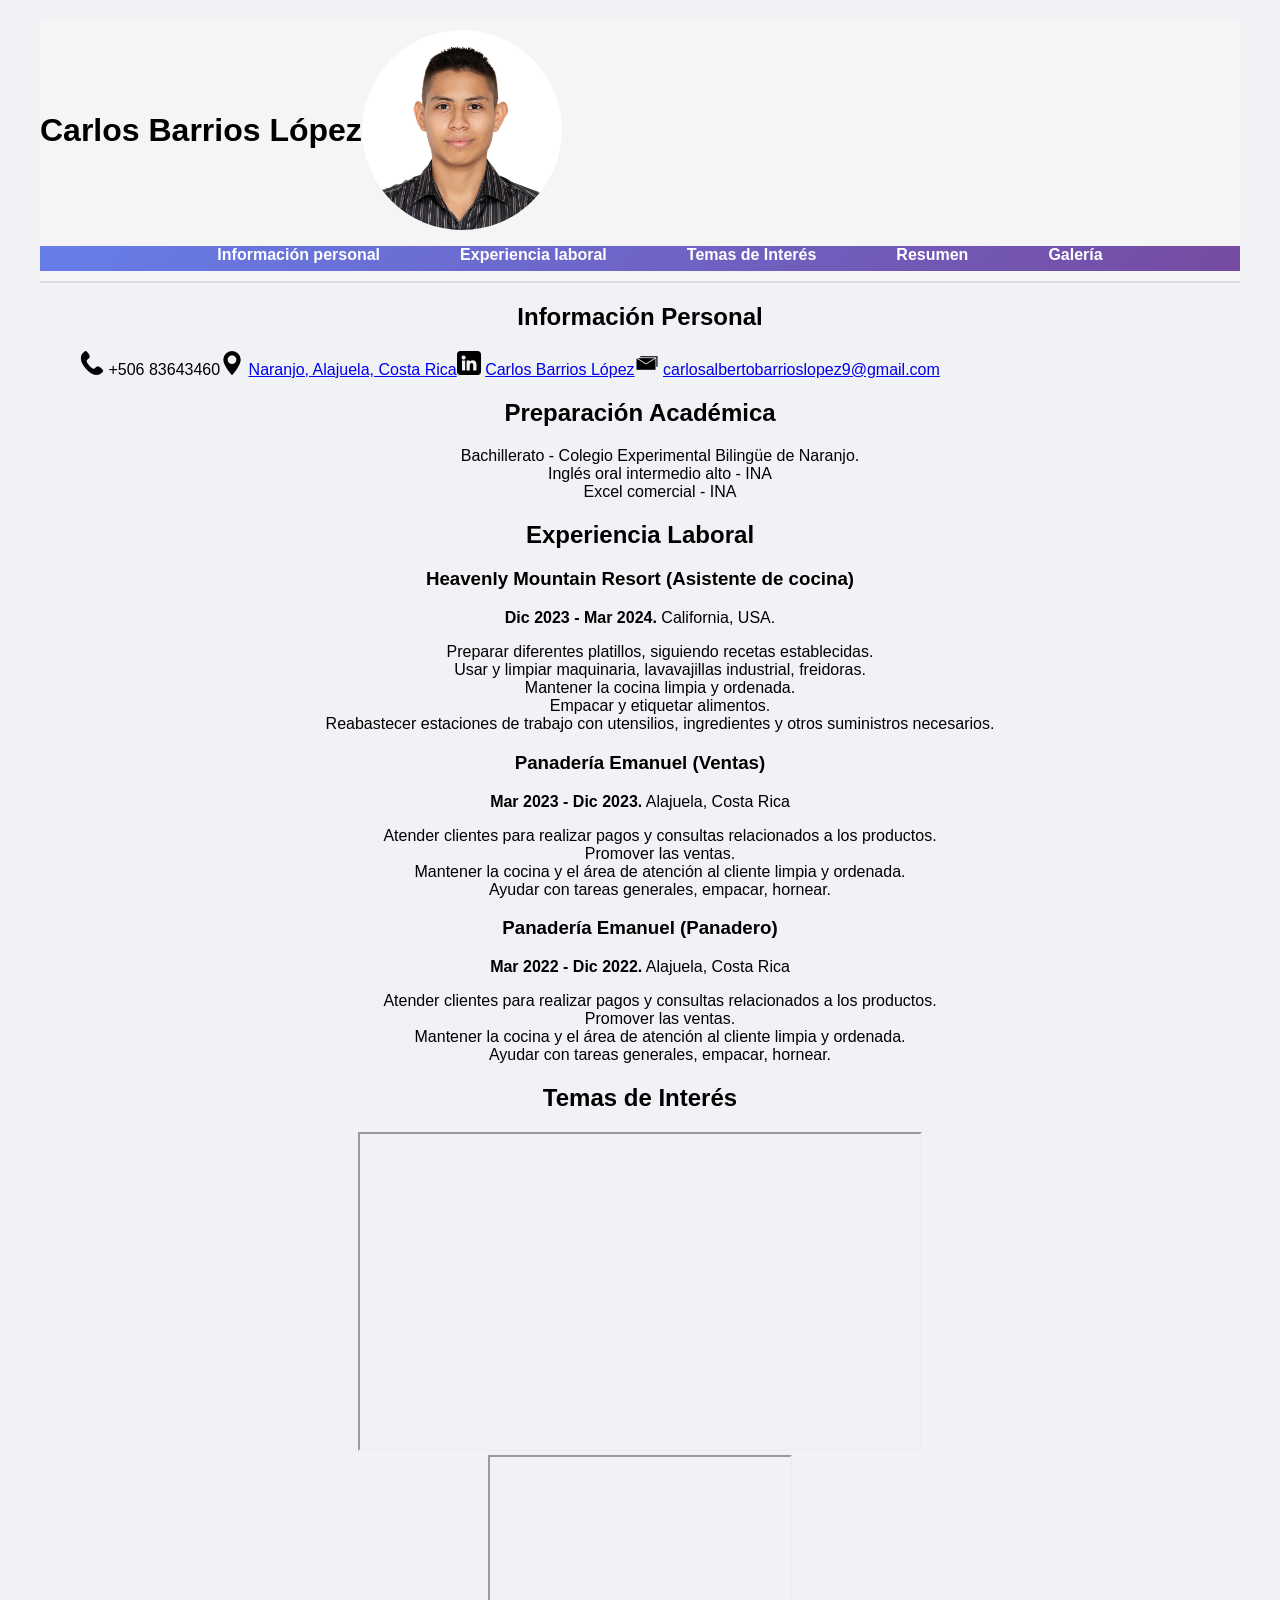
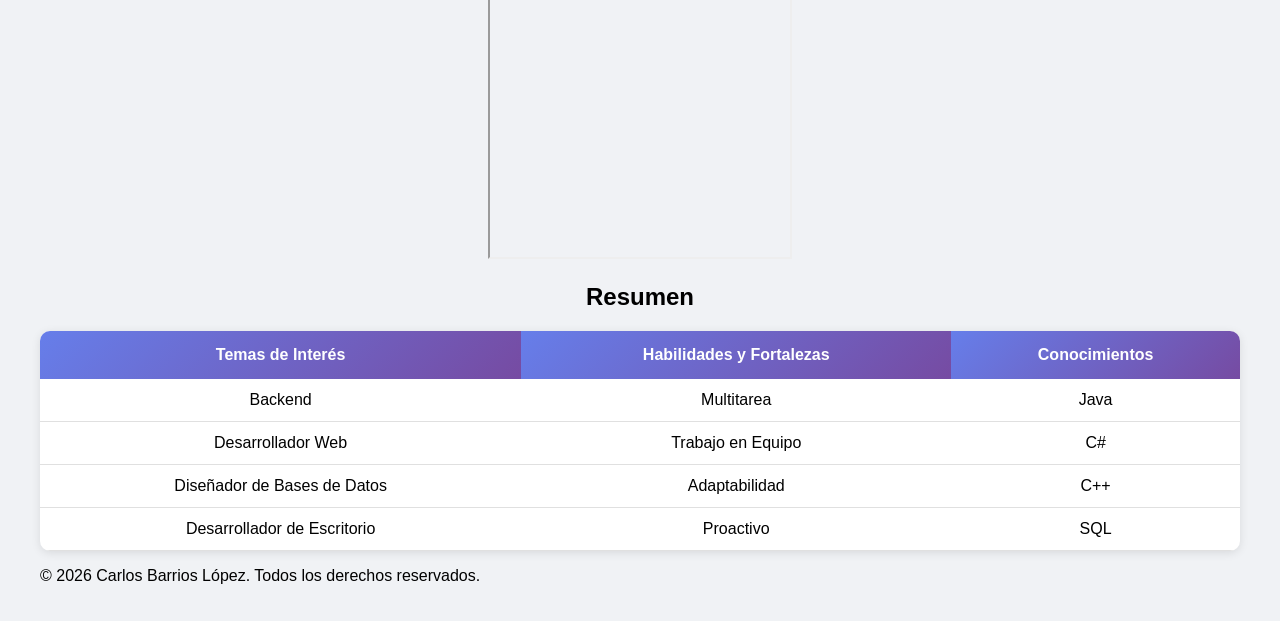
<file: index.html>
<!DOCTYPE html>
<html lang="es">
<head>
    <meta charset="UTF-8">
    <meta name="viewport" content="width=device-width, initial-scale=1.0">
    <link rel="stylesheet" href="estilo.css">
    <title>Carlos Barrios - Portafolio</title>
</head>
<body>
    <header>
        <div id="cabeceraFoto">
            <h1>Carlos Barrios López</h1>
            <img src="img/Pasaporte.jpg" alt="Foto de Perfil" id="pasaporte">
        </div>
        
        <nav id="principal">
            <ul>
                <li><a href="#personal">Información personal</a></li>
                <li><a href="#experiencia">Experiencia laboral</a></li>
                <li><a href="#interes">Temas de Interés</a></li>
                <li><a href="#resumen">Resumen</a></li>
                <li><a href="galeria.html">Galería</a></li>
            </ul>
        </nav>
    </header>

    <main>
        <!-- Sección Personal -->
        <section id="personal">
            <h2>Información Personal</h2>
            <ul id="contacto">
                <li>
                    <img src="iconos/telefono.png" alt="Ícono Teléfono">
                    <span>+506 83643460</span>
                </li>
                <li>
                    <img src="iconos/mapa.png" alt="Ícono Mapa">
                    <a href="https://www.google.com/maps/place/Parada+AutoB%C3%BAs+La+Conejera/">
                        Naranjo, Alajuela, Costa Rica
                    </a>
                </li>
                <li>
                    <img src="iconos/linkedin.png" alt="Ícono Linkedin">
                    <a href="https://www.linkedin.com/in/carlos-barrios-lopez-969871310">
                        Carlos Barrios López
                    </a>
                </li>
                <li>
                    <img src="iconos/correo.png" alt="Ícono Correo">
                    <a href="mailto:carlosalbertobarrioslopez9@gmail.com">
                        carlosalbertobarrioslopez9@gmail.com
                    </a>
                </li>
            </ul>
        </section>

        <!-- Sección Académica -->
        <section id="academica">
            <h2>Preparación Académica</h2>
            <ul>
                <li>Bachillerato - Colegio Experimental Bilingüe de Naranjo.</li>
                <li>Inglés oral intermedio alto - INA</li>
                <li>Excel comercial - INA</li>
            </ul>
        </section>

        <!-- Sección Experiencia -->
        <section id="experiencia">
            <h2>Experiencia Laboral</h2>
            
            <article class="experiencia-item">
                <h3>Heavenly Mountain Resort (Asistente de cocina)</h3>
                <p><strong>Dic 2023 - Mar 2024.</strong> California, USA.</p>
                <ul>
                    <li>Preparar diferentes platillos, siguiendo recetas establecidas.</li>
                    <li>Usar y limpiar maquinaria, lavavajillas industrial, freidoras.</li>
                    <li>Mantener la cocina limpia y ordenada.</li>
                    <li>Empacar y etiquetar alimentos.</li>
                    <li>Reabastecer estaciones de trabajo con utensilios, ingredientes y otros suministros necesarios.</li>
                </ul>
            </article>

            <article class="experiencia-item">
                <h3>Panadería Emanuel (Ventas)</h3>
                <p><strong>Mar 2023 - Dic 2023.</strong> Alajuela, Costa Rica</p>
                <ul>
                    <li>Atender clientes para realizar pagos y consultas relacionados a los productos.</li>
                    <li>Promover las ventas.</li>
                    <li>Mantener la cocina y el área de atención al cliente limpia y ordenada.</li>
                    <li>Ayudar con tareas generales, empacar, hornear.</li>
                </ul>
            </article>

            <article class="experiencia-item">
                <h3>Panadería Emanuel (Panadero)</h3>
                <p><strong>Mar 2022 - Dic 2022.</strong> Alajuela, Costa Rica</p>
                <ul>
                    <li>Atender clientes para realizar pagos y consultas relacionados a los productos.</li>
                    <li>Promover las ventas.</li>
                    <li>Mantener la cocina y el área de atención al cliente limpia y ordenada.</li>
                    <li>Ayudar con tareas generales, empacar, hornear.</li>
                </ul>
            </article>
        </section>

        <!-- Sección Interés -->
        <section id="interes">
            <h2>Temas de Interés</h2>
            
            <div class="contenido-interes">
                <div class="video-container">
                    <iframe width="560" height="315" 
                        src="https://www.youtube.com/embed/aotSZRKBtQo" 
                        title="YouTube video player" 
                        allow="accelerometer; autoplay; clipboard-write; encrypted-media; gyroscope; picture-in-picture" 
                        allowfullscreen>
                    </iframe>
                </div>
                
                <div class="pdf-container">
                    <iframe src="carta/cartaRecomendacion.pdf" 
                        title="Carta de Recomendación">
                        Tu navegador no soporta iframes.
                    </iframe>
                </div>
            </div>
        </section>

        <!-- Sección Resumen -->
        <section id="resumen">
            <h2>Resumen</h2>

            <table>
                <thead>
                    <tr>
                        <th>Temas de Interés</th>
                        <th>Habilidades y Fortalezas</th>
                        <th>Conocimientos</th>
                    </tr>
                </thead>
                <tbody>
                    <tr>
                        <td>Backend</td>
                        <td>Multitarea</td>
                        <td>Java</td>
                    </tr>
                    <tr>
                        <td>Desarrollador Web</td>
                        <td>Trabajo en Equipo</td>
                        <td>C#</td>
                    </tr>
                    <tr>
                        <td>Diseñador de Bases de Datos</td>
                        <td>Adaptabilidad</td>
                        <td>C++</td>
                    </tr>
                    <tr>
                        <td>Desarrollador de Escritorio</td>
                        <td>Proactivo</td>
                        <td>SQL</td>
                    </tr>
                </tbody>
            </table>
        </section>
    </main>

    <footer>
        <p>&copy; 2026 Carlos Barrios López. Todos los derechos reservados.</p>
    </footer>
</body>
</html>
</file>
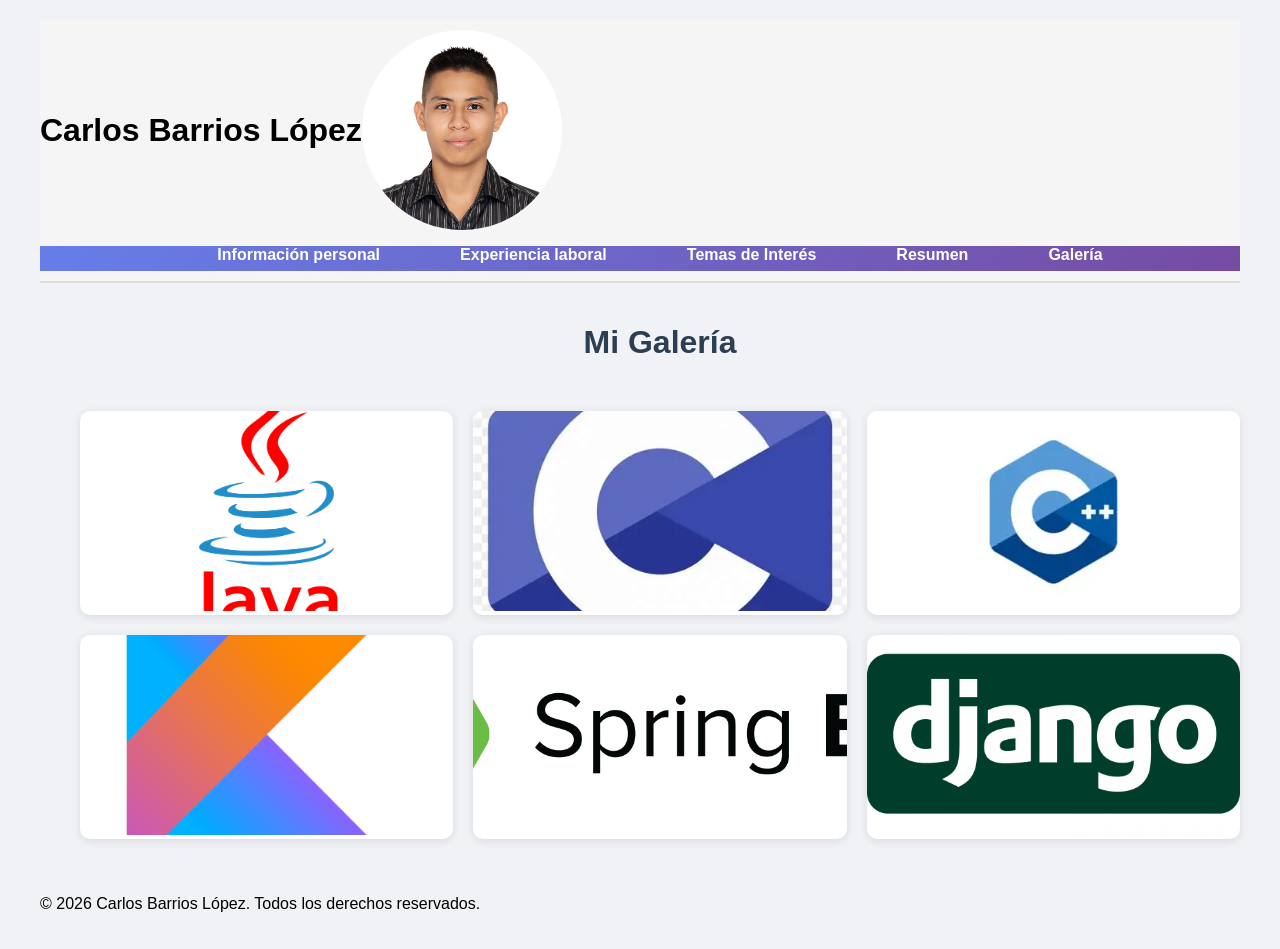
<file: galeria.html>
<!DOCTYPE html>
<html lang="es">
<head>
    <meta charset="UTF-8">
    <meta name="viewport" content="width=device-width, initial-scale=1.0">
    <link rel="stylesheet" href="estilo.css">
    <title>Carlos Barrios - Galería</title>
</head>
<body>
    <header>
        <div id="cabeceraFoto">
            <h1>Carlos Barrios López</h1>
            <img src="img/Pasaporte.jpg" alt="Foto de Perfil" id="pasaporte">
        </div>
        
        <nav id="principal">
            <ul>
                <li><a href="index.html#personal">Información personal</a></li>
                <li><a href="index.html#experiencia">Experiencia laboral</a></li>
                <li><a href="index.html#interes">Temas de Interés</a></li>
                <li><a href="index.html#resumen">Resumen</a></li>
                <li><a href="galeria.html">Galería</a></li>
            </ul>
        </nav>
    </header>

    <main>
        <div style="width: 100%; padding: 20px;">
            <h1 style="text-align: center; color: #2c3e50; margin-bottom: 30px;">Mi Galería</h1>
            <div class="galeria-grid">
                <div class="galeria-item">
                    <img src="img/java.webp" alt="Imagen 1">
                    
                </div>
                <div class="galeria-item">
                    <img src="img/c.webp" alt="Imagen 2">
                    
                </div>
                <div class="galeria-item">
                    <img src="img/c++.webp" alt="Imagen 3">
                    
                </div>
                <div class="galeria-item">
                    <img src="img/kotlin.png" alt="Imagen 4">
                   
                </div>
                <div class="galeria-item">
                    <img src="img/spring.png" alt="Imagen 5">
                    
                </div>
                <div class="galeria-item">
                    <img src="img/django.png" alt="Imagen 6">
                    
                </div>
            </div>
        </div>
    </main>

    <footer>
        <p>&copy; 2026 Carlos Barrios López. Todos los derechos reservados.</p>
    </footer>
</body>
</html>
</file>
<file: estilo.css>
h1{
    text-align: center;
}

#cabeceraFoto {
    display: flex;
    align-items: center;
    position: relative;
    
}


header {
    background-color: #f5f5f5;
    padding: 10px 0;
    border-bottom: 2px solid #ddd;
    
}

body {
    font-family: Arial, sans-serif;
    background-color: #f0f2f5;
    padding: 20px;
    max-width: 1200px;
    margin: 0 auto;
}


main{
    text-align: center;
}


#principal{
    height: 25px;
    background: linear-gradient(135deg, #667eea 0%, #764ba2 100%);
}


li{
    list-style: none;
}


#pasaporte{
    width: 200px; 
    height: 200px;
    object-fit: cover; /* Recorta la imagen para que siempre llene el cuadrado sin deformarse */
    border-radius: 50%;/*Foto circular*/

}

#contacto{
    display: flex;
}

#resumen{
    display: flex;
    flex-direction: column;
    align-items: center;
}

.pdf-container iframe {
    height: 400px;
}

#resumen table {
    width: 100%;
    border-collapse: collapse;
    margin: 0 auto;
    background-color: white;
    border-radius: 10px;
    overflow: hidden;
    box-shadow: 0 2px 10px rgba(0,0,0,0.1);
}

#resumen th {
    background: linear-gradient(135deg, #667eea 0%, #764ba2 100%);
    color: white;
    padding: 15px;
    text-align: center;
    font-weight: bold;
}

#resumen td {
    padding: 12px 15px;
    text-align: center;
    border-bottom: 1px solid #e0e0e0;
}

nav ul {
    display: flex;
    flex-direction: row;
    justify-content: center;
    align-items: center;
    gap: 40px;
    list-style: none;
}

nav a {
    color: white;
    text-decoration: none;
    padding: 8px 20px;
    border-radius: 20px;
    transition: background-color 0.3s;
    font-weight: bold;
}

nav a:hover {
    background-color: rgba(255, 255, 255, 0.2);
}



/*Galeria*/

.galeria-grid {
    display: grid;
    grid-template-columns: repeat(3, 1fr);
    gap: 20px;
    padding: 20px;
}

.galeria-item {
    background-color: white;
    border-radius: 10px;
    overflow: hidden;
    box-shadow: 0 2px 10px rgba(0,0,0,0.1);
    transition: transform 0.3s;
}

.galeria-item:hover {
    transform: scale(1.03);
}

.galeria-item img {
    width: 100%;
    height: 200px;
    object-fit: cover;
}

.galeria-item p {
    padding: 10px;
    text-align: center;
    font-weight: bold;
    color: #2c3e50;
}
</file>
